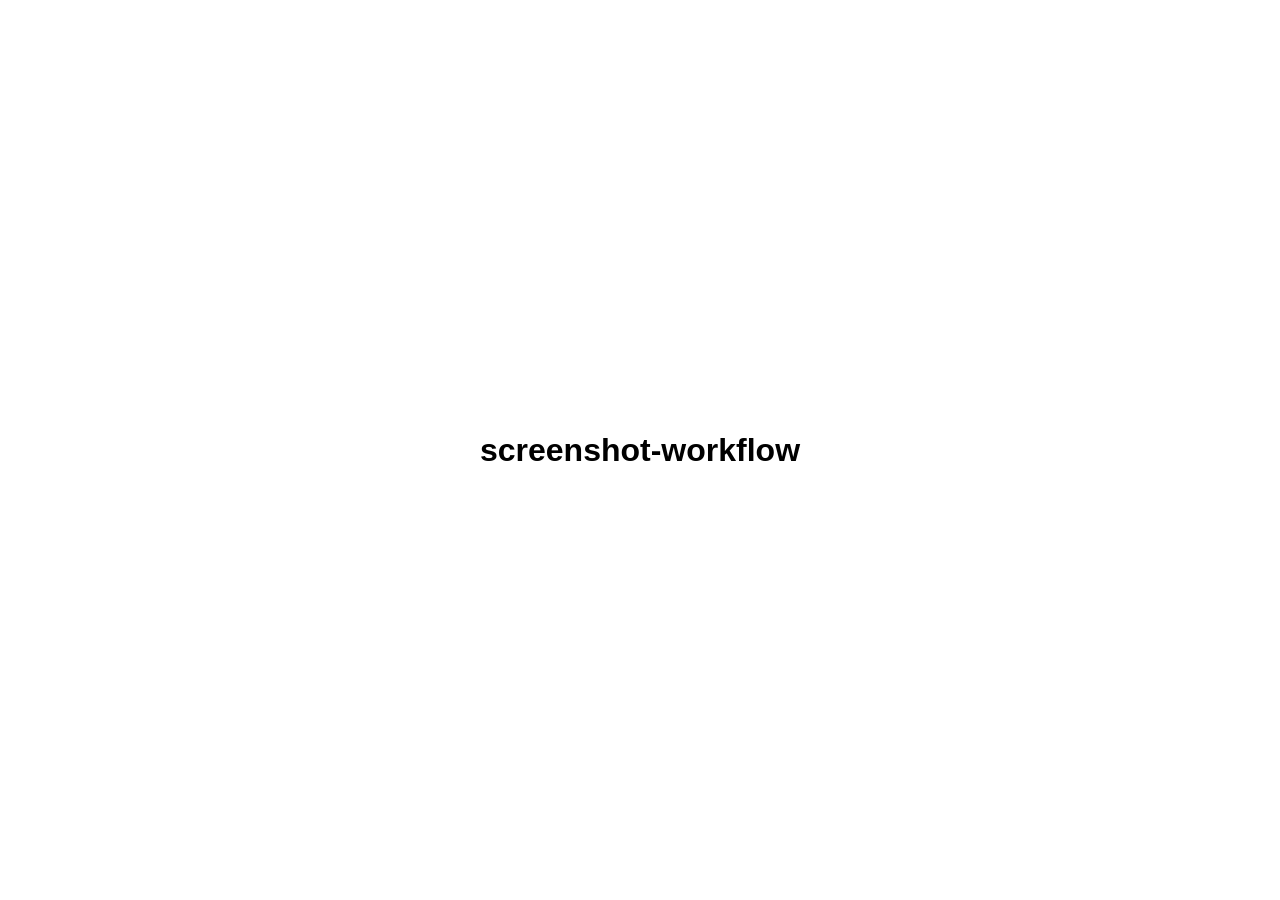
<file: index.html>
<!DOCTYPE html>
<html lang="en">
<head>
    <meta charset="UTF-8">
    <meta name="viewport" content="width=device-width, initial-scale=1.0">
    <title>screenshot-workflow</title>
    <link rel="stylesheet" href="style.css">
</head>
<body>
    <h1>screenshot-workflow</h1>
</body>
</html>
</file>
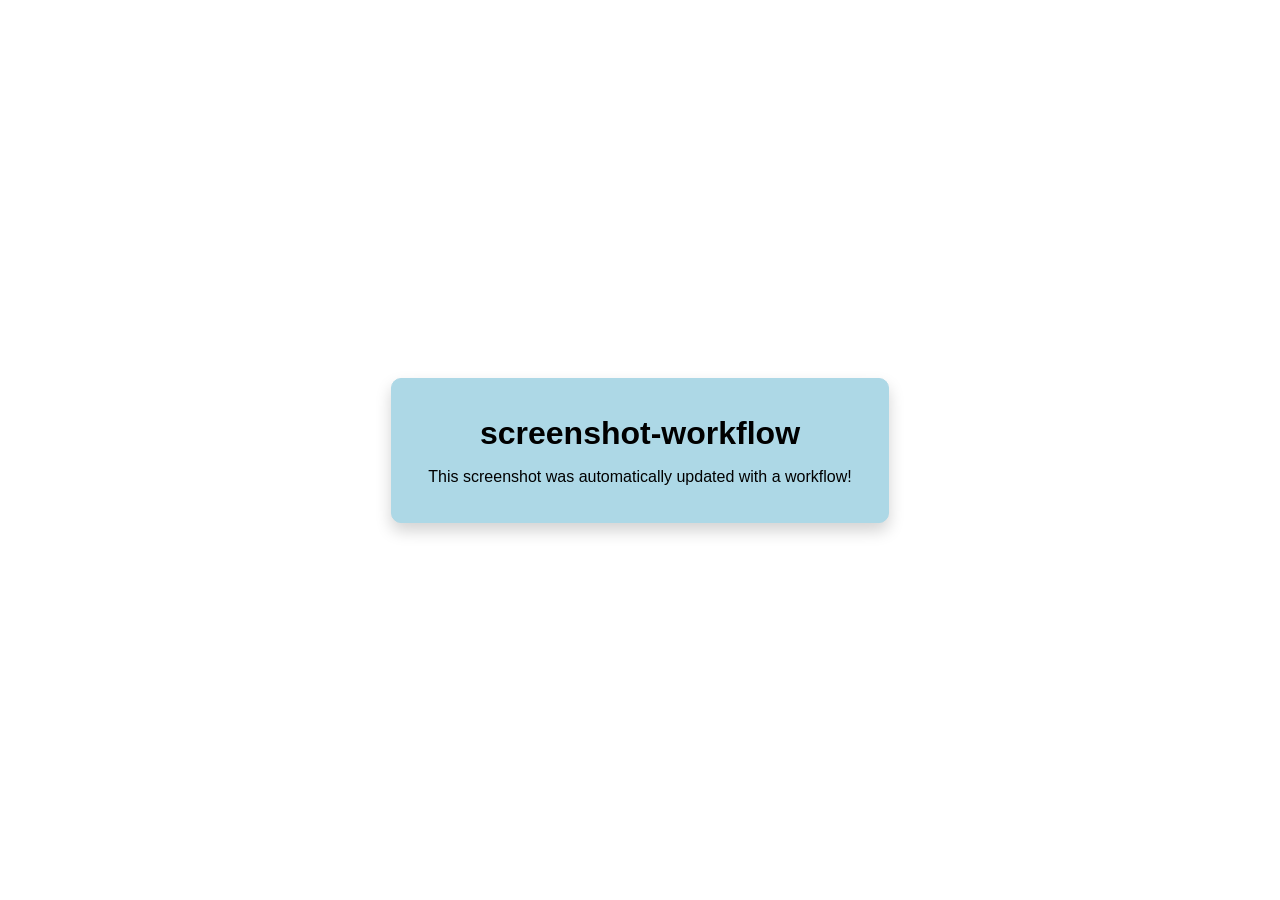
<file: example-project/index.html>
<!DOCTYPE html>
<html lang="en">
<head>
    <meta charset="UTF-8">
    <meta name="viewport" content="width=device-width, initial-scale=1.0">
    <title>screenshot-workflow</title>
    <link rel="stylesheet" href="style.css">
</head>
<body>
    <div class="frame">
        <h1>screenshot-workflow</h1>
        <p>This screenshot was automatically updated with a workflow!</p>
    </div>
</body>
</html>
</file>
<file: style.css>
*, *::before, *::after {
    box-sizing: border-box;
}

body {
    display: flex;
    align-items: center;
    justify-content: center;
    height: 100vh;
    margin: 0;
    font-family: sans-serif;
}
</file>
<file: example-project/style.css>
*, *::before, *::after {
    box-sizing: border-box;
}

body {
    display: flex;
    align-items: center;
    justify-content: center;
    height: 100vh;
    margin: 0;
    font-family: sans-serif;
}

.frame {
    border: 1px solid lightblue;
    border-radius: 0.625rem;
    padding: 1.25rem;
    box-shadow: 0 0.5rem 1rem lightgray;
    text-align: center;
    background-color: lightblue;
}

h1, p {
    margin: 1rem;
}
</file>
